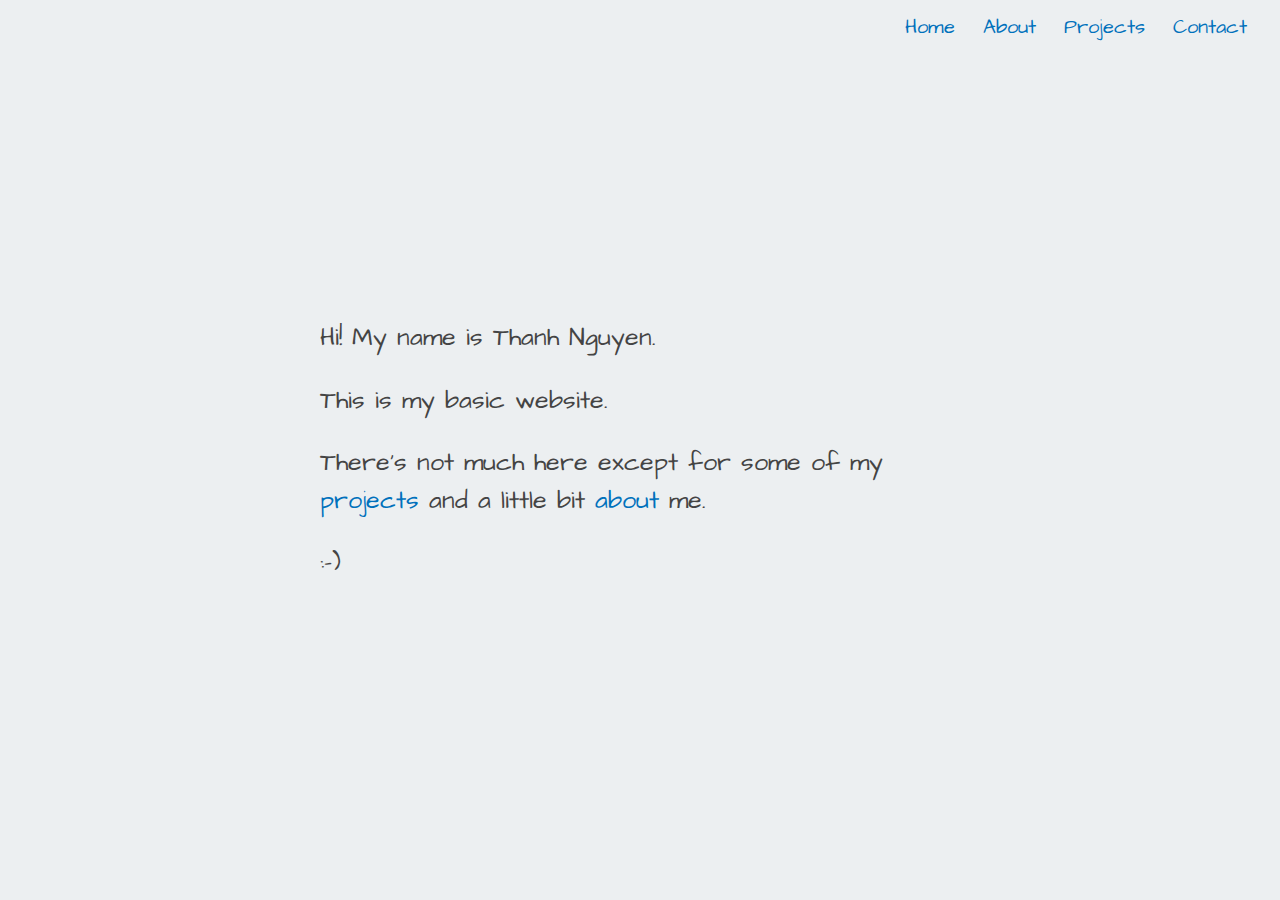
<file: index.html>
<!DOCTYPE html>

<html>
    <head>
        <title>Thanh Nguyen</title>
        <link rel="stylesheet" href="https://use.fontawesome.com/releases/v5.7.2/css/all.css"
        integrity="sha384-fnmOCqbTlWIlj8LyTjo7mOUStjsKC4pOpQbqyi7RrhN7udi9RwhKkMHpvLbHG9Sr" crossorigin="anonymous">
        <link href="https://fonts.googleapis.com/css2?family=Architects+Daughter&display=swap" rel="stylesheet">
        <link rel="stylesheet" href="styles.css">
    </head>
    <body>
        <header> 
            <nav>
                <ul>
                    <li><a href="index.html"> Home</a></li>
                    <li> <a href="pages/about.html"> About</a></li>
                    <li><a href="pages/projects.html">Projects</a> </li>
                    <li> <a href="pages/contact.html"> Contact</a></li>
                </ul>
            </nav>
        </header>
        
        <section class ='intro-box'>
        <p>Hi! My name is <name>Thanh Nguyen</name>. </p>
        <p>This is my basic website.</p>
        <p>There's not much here except for some of my 
            <a href="pages/projects.html">projects</a> 
            and a little bit 
            <a href="pages/about.html">about</a>
            me.</p>
        <p>:-)</p>
        </section>
        <footer>
            <li><a target="_blank" href="https://www.facebook.com/profile.php?id=100007040015731"> <i class="fab fa-facebook-f"></i></a></li>
            <li><a target="_blank" href="https://www.instagram.com/thanhnguyen._/"><i class="fab fa-instagram"></i></a></li>
            <li><a target="_blank" href="https://github.com/thanhn1756"><i class="fab fa-github"></i></i></a></li>
            <li><a target="_blank" href="https://www.linkedin.com/in/thanh-n-80b437159"><i class="fab fa-linkedin-in"></i></a></li>
        </footer>
    </body>
</html>
</file>
<file: styles.css>
body{
    background: #eceff1;
    font-family: 'Architects Daughter', cursive;;
    color: #222222;
    text-align: left;

    
}

.intro-box {
    margin: auto;
    line-height: 1.5;
    font-size: 25px;
    color: #444444;
    margin: 0;
    position: absolute;
    top: 50%;
    left: 50%;
    transform: translate(-50%, -50%);
}
p {
    display: block;
    margin-block-start: 1em;
    margin-block-end: 1em;
    margin-inline-start: 0px;
    margin-inline-end: 0px;
}
header {
    background-color: #eceff1;
    background-size: 100%;
    background-position: right;
    height: 10%;
    padding: 5px;
    text-align: right;
    font-size: 20px;
  }
a:link, a:visited {
    color: #0071BC;
    /* padding: 14px 25px; */
    text-align: center;
    text-decoration: none;
    display: inline-block;
  }
a:hover, a:active {
    color: #444444;
  }
ul {
    margin: 0;
    padding: 0;
    list-style-type: none;
}

li{
    display: inline;
    margin-right: 20px;
}
footer{
    position: fixed;
    left: 0;
    bottom: 30px;
    width: 100%;
    text-align: center;
    font-size: 20px;
}

input[type=text], select, textarea {
    width: 100%; /* Full width */
    padding: 12px; /* Some padding */ 
    border: 1px solid #ccc; /* Gray border */
    border-radius: 4px; /* Rounded borders */
    box-sizing: border-box; /* Make sure that padding and width stays in place */
    margin-top: 6px; /* Add a top margin */
    margin-bottom: 16px; /* Bottom margin */
    resize: vertical /* Allow the user to vertically resize the textarea (not horizontally) */
  }

input[type=submit] {
    background-color: #0071BC;
    color: white;
    padding: 12px 20px;
    border: none;
    border-radius: 4px;
    cursor: pointer;
  }
  
input[type=submit]:hover {
    background-color: #0F60B6;
  }
</file>
